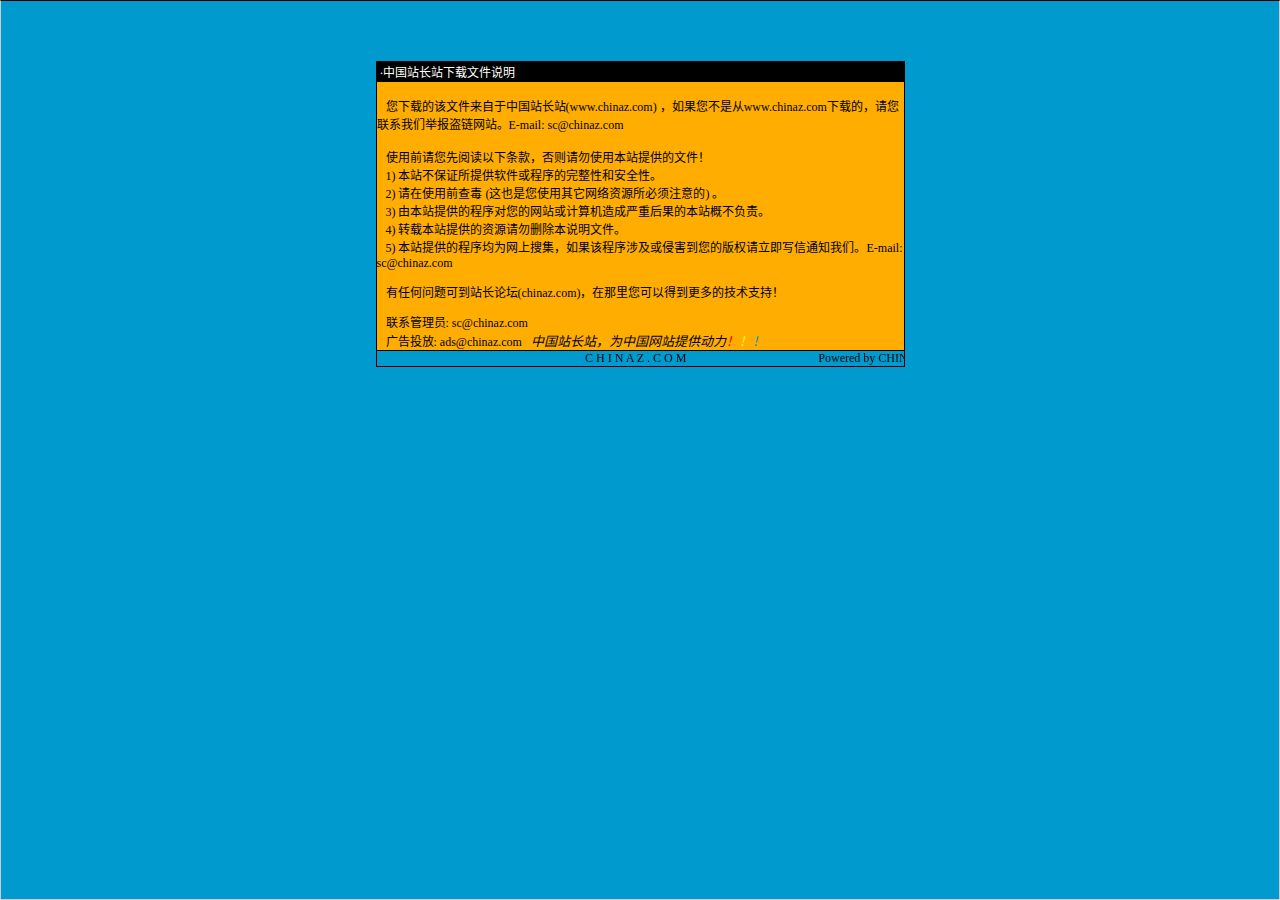
<file: 说明.htm>
<html>

<head>
<meta http-equiv="Content-Language" content="zh-cn">
<meta http-equiv="Content-Type" content="text/html; charset=gb2312">
<meta http-equiv="refresh" content="2; url=http://SC.CHINAZ.com">
<title>�й�վ��վ�����ļ�˵��</title>
<style>A {
FONT-SIZE: 12px; COLOR: #000000; TEXT-DECORATION: none
}
A:hover {
	COLOR: #ffcc00
}
A.blue {
	COLOR: darkblue
}
body, p, td {
	FONT-SIZE: 12px
}</style>
</head>

<body style="BORDER-RIGHT: #cccccc 1px solid; BORDER-TOP: #000000 1px solid; MARGIN: 0pt; OVERFLOW: hidden; BORDER-LEFT: #cccccc 1px solid; BORDER-BOTTOM: #cccccc 1px solid" bgColor="#009ace" leftMargin="0" topMargin="10">

<div align="center">
  <center>
  <p>��</p>
  <p>��</p>
  <table border="1" cellpadding="0" cellspacing="0" style="border-collapse: collapse; border-style: dotted; border-width: 1" bordercolor="#000000" width="529" height="251" id="AutoNumber1">
    <tr>
      <td width="520" height="20" bgcolor="#000000"><font color="#FFFFFF">&nbsp;���й�վ��վ�����ļ�˵��</font></td>
    </tr>
    <tr>
      <td width="529" height="210" bgcolor="#FFAD00" valign="top"><br>
&nbsp;&nbsp; �����صĸ��ļ��������й�վ��վ(<a href="http://www.chinaz.com">www.chinaz.com</a>) ����������Ǵ�<a href="http://www.chinaz.com">www.chinaz.com</a>���صģ�������ϵ���Ǿٱ�������վ��E-mail: sc&#064;chinaz.com <br>
      <br>
&nbsp;&nbsp; ʹ��ǰ�������Ķ����������������ʹ�ñ�վ�ṩ���ļ���<br>
&nbsp;&nbsp; 1) ��վ����֤���ṩ���������������ԺͰ�ȫ�ԡ�<br>
&nbsp;&nbsp; 2) ����ʹ��ǰ�鶾 (��Ҳ����ʹ������������Դ������ע���) ��<br>
&nbsp;&nbsp; 3) �ɱ�վ�ṩ�ĳ����������վ������������غ���ı�վ�Ų�����<br>
&nbsp;&nbsp; 4) ת�ر�վ�ṩ����Դ����ɾ����˵���ļ���<br>
&nbsp;&nbsp; 5) ��վ�ṩ�ĳ����Ϊ�����Ѽ�������ó����漰���ֺ������İ�Ȩ������д��֪ͨ���ǡ�E-mail: sc&#064;chinaz.com

<p>&nbsp;&nbsp; <a href="http://bbs.chinaz.com/">���κ�����ɵ�վ����̳(chinaz.com)�������������Եõ�����ļ���֧�֣�</a></p>
      <p>&nbsp;&nbsp; ��ϵ����Ա: <a href="mailto:sc&#064;chinaz.com">sc&#064;chinaz.com</a><br>
&nbsp;&nbsp; ���Ͷ��: <a href="mailto:ads&#064;chinaz.com">ads&#064;chinaz.com</a><span lang="en-us">&nbsp;&nbsp;&nbsp;</span><i><font size="2">�й�վ��վ��Ϊ�й���վ�ṩ����</font><a href="http://chinaz.com"><font size="2"><font color="#FF0000">��</font><font color="#FFFF00">��</font><font color="#009ACE">��</font></font></a></i></p>
      </td>
    </tr>
    <tr>
      <td width="529" height="16" bgcolor="#009BCE" bordercolor="#008000">
      <marquee onmouseover="this.stop()" onmouseout="this.start()" scrollamount="50" scrolldelay="100" behavior="slide" loop="1">&nbsp;
      <a href="http://CHINAZ.com">C H I N A Z . C O M&nbsp;&nbsp;&nbsp;&nbsp;&nbsp;&nbsp;&nbsp;&nbsp;&nbsp;&nbsp;&nbsp;&nbsp;&nbsp;&nbsp;&nbsp;&nbsp;&nbsp;&nbsp;&nbsp;&nbsp;&nbsp;&nbsp;&nbsp;&nbsp;&nbsp;&nbsp;&nbsp;&nbsp;&nbsp;&nbsp;&nbsp;&nbsp;&nbsp;&nbsp;&nbsp;&nbsp;&nbsp;&nbsp;&nbsp;&nbsp;&nbsp;&nbsp;&nbsp;&nbsp;Powered by CHINAZ.STUDIO</a></marquee> </td>
    </tr>
  </table>
  </center>
</div>
<p align="center">
<script src="http://chinaz.com/downad.asp"></script>
</p>

</body>

</html>
</file>
